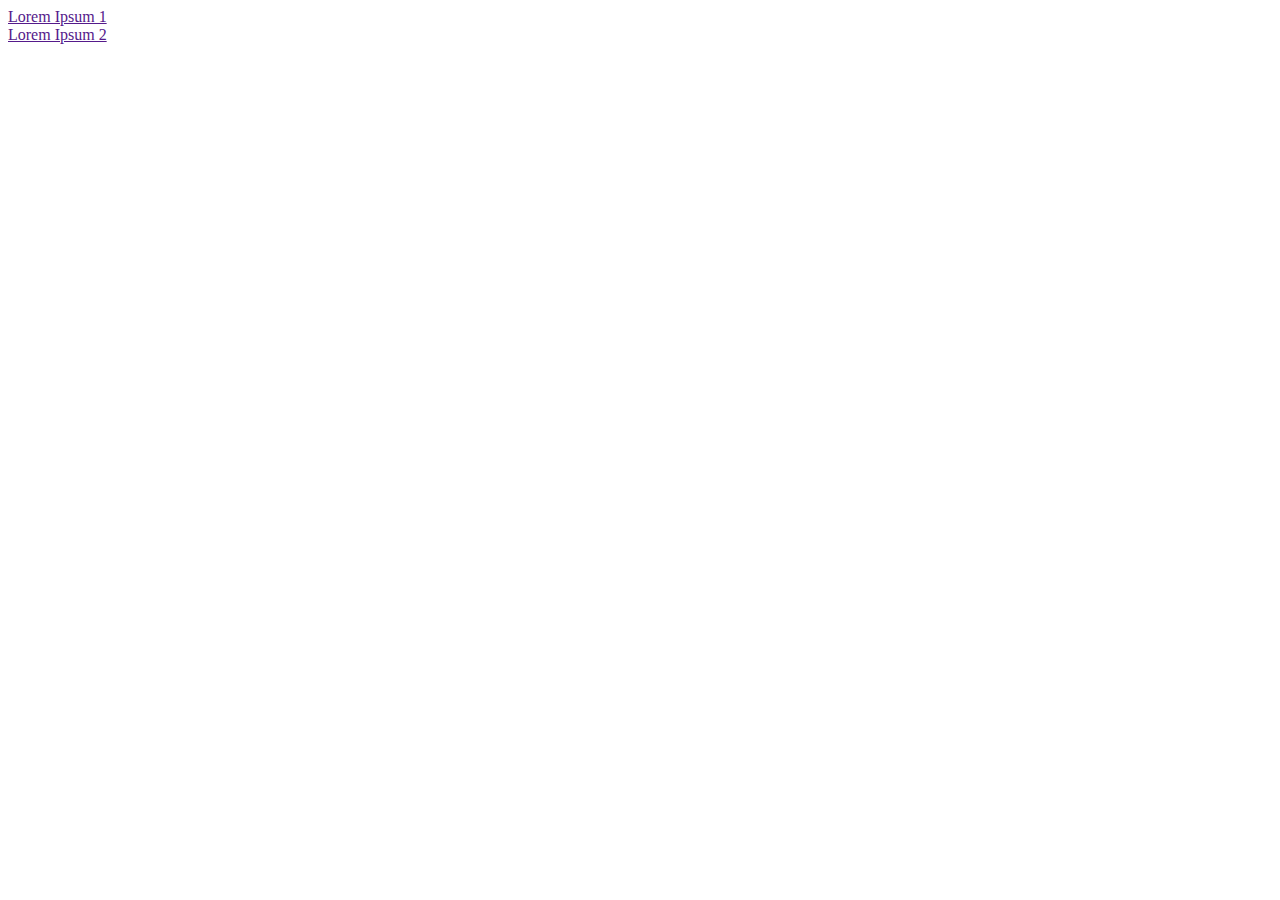
<file: sweet-menu/index.html>
<!-- Simple and sweet menu hover effect | play it at  https://jsfiddle.net/0e4knk9f/ -->
<!DOCTYPE html>
<html>
<head>
    <meta charset="UTF-8">
    <title>Sweet-Menu</title>
    <meta name="description" content="">
</head>
<body>
<!-- 
    Because of the display: inline-block propertise (that take count of whitespaces)
    be sure to remove any whitespace
-->
<div class="menu"><div class="item"><a href="" class="item-link">Lorem Ipsum 1</a><div class="aero"><span></span></div></div><div class="item"><a href="" class="item-link">Lorem Ipsum 2</a><div class="aero"><span></span></div></div></div>
</body>
</html>
</file>
